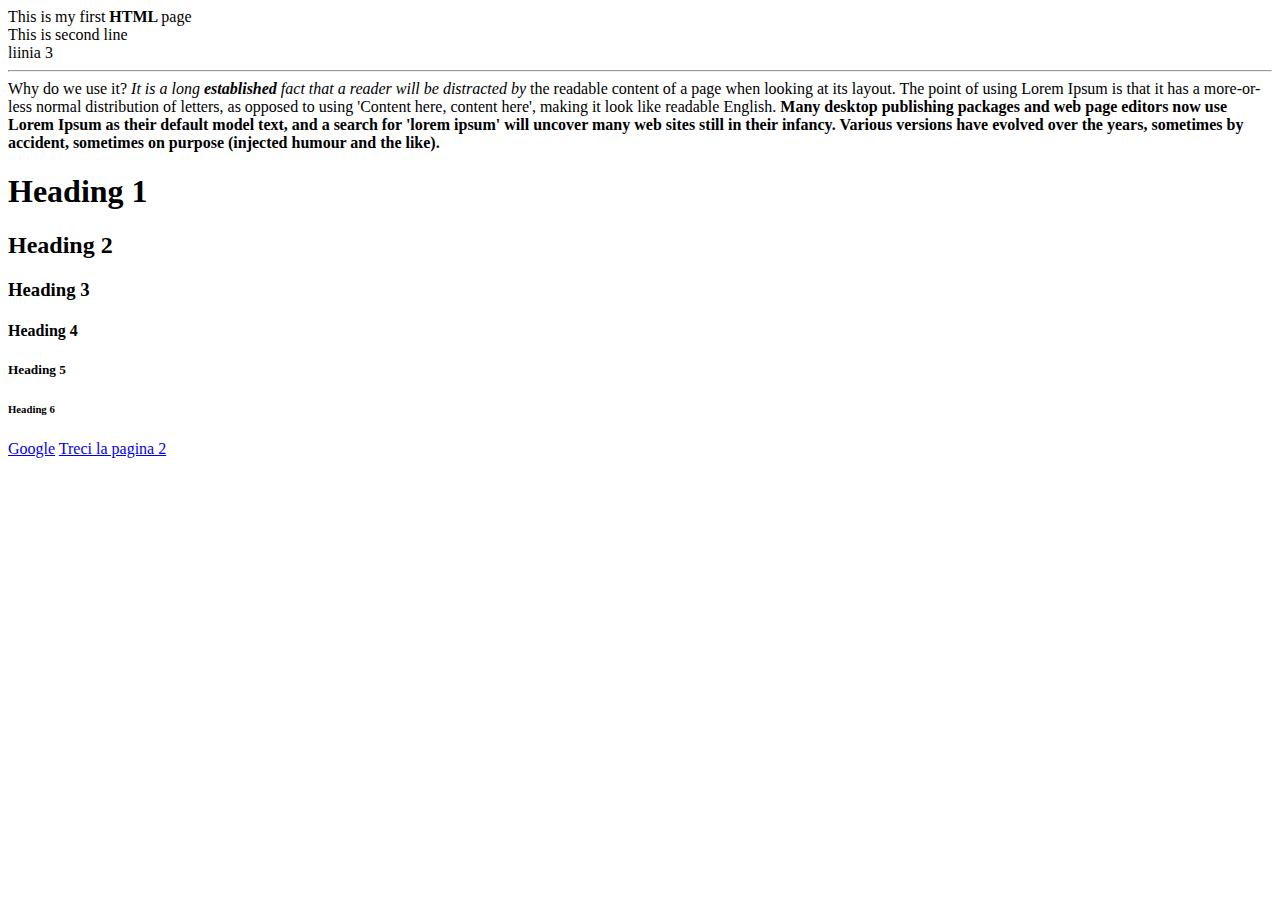
<file: mysite/index.html>
<!DOCTYPE html>
<html lang="en">
<head>
    <meta charset="UTF-8">
    <meta http-equiv="X-UA-Compatible" content="IE=edge">
    <meta name="viewport" content="width=device-width, initial-scale=1.0">
    <title>Document</title>
</head>
<body>
    This is my first <strong> HTML </strong> page<br>  This is second line
    <br>liinia 3
    <hr> Why do we use it?
    <em>It is a long <strong>established </strong> fact that a reader will be distracted by </em>
    the readable content of a page when looking at its layout. 
    The point of using Lorem Ipsum is that it has a more-or-less 
    normal distribution of letters, as opposed to using 
    'Content here, content here', making it look like readable English.
    <strong> Many desktop publishing packages and web page editors now use
      Lorem Ipsum as their default model text, and a search for
       'lorem ipsum' will uncover many web sites still in their infancy.
        Various versions have evolved over the years, sometimes by accident, 
        sometimes on purpose (injected humour and the like).</strong>
        <h1>Heading 1</h1>
        <h2>Heading 2</h2>
        <h3>Heading 3</h3>
        <h4>Heading 4</h4>
        <h5>Heading 5</h5>
        <h6>Heading 6</h6>
        <a  href="www.google.md"> Google</a>
        <a  href="pagina2.html"> Treci la pagina 2</a>  
</body>
</html>
</file>
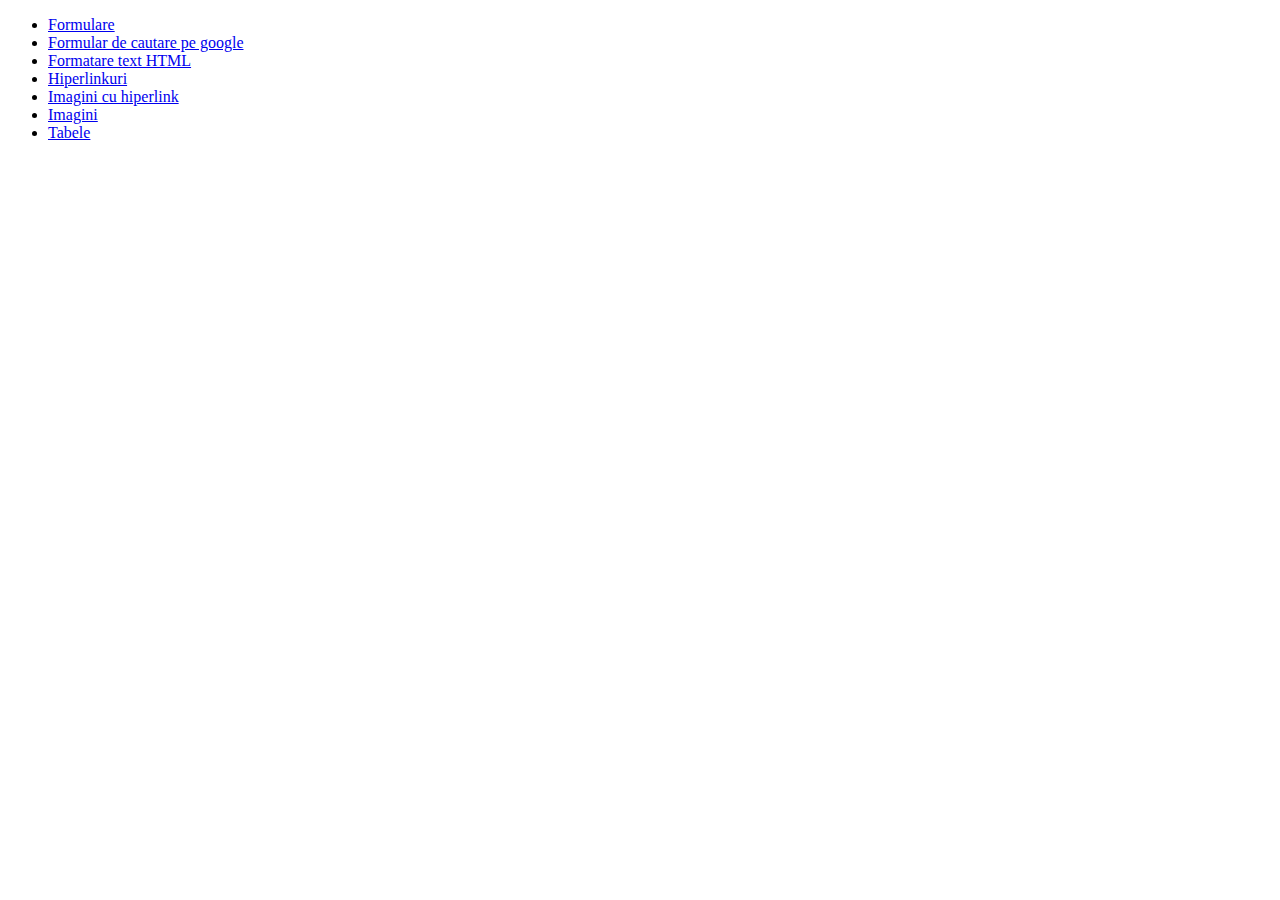
<file: Exemple/1.HTML/index.html>
<!DOCTYPE html>
<html lang="en">
<head>
    <meta charset="UTF-8">
    <meta http-equiv="X-UA-Compatible" content="IE=edge">
    <meta name="viewport" content="width=device-width, initial-scale=1.0">
    <title>Document</title>
</head>
<body>
    <ul>
<li><a href="formulare.html">Formulare</a></li>
<li><a href="formular de cautare google.html">Formular de cautare pe google</a></li>
<li><a href="formatare-text.html">Formatare text HTML</a></li>
<li><a href="hiperlinkuri.html">Hiperlinkuri</a></li>
<li><a href="imagini cu hiperlink.html">Imagini cu hiperlink</a></li>
<li><a href="imagini.html">Imagini</a></li>
<li><a href="tabele.html">Tabele</a></li>
</ul>
</body>
</html>
</file>
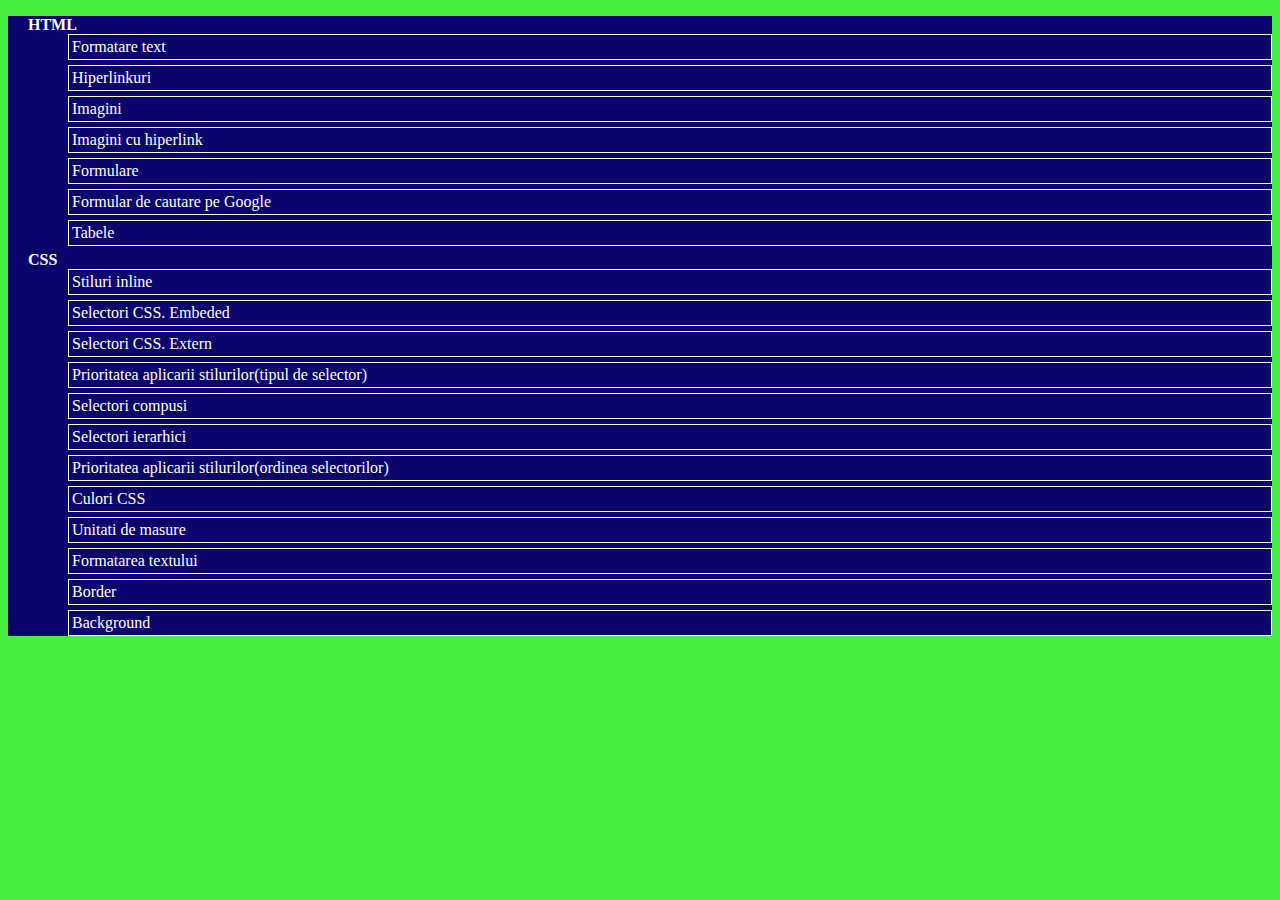
<file: Exemple/public/index.html>
<!DOCTYPE html>
<html lang="en">
<head>
    <meta charset="UTF-8">
    <meta http-equiv="X-UA-Compatible" content="IE=edge">
    <meta name="viewport" content="width=device-width, initial-scale=1.0">
    <title>Document</title>
    <link rel="stylesheet" href="style.css">
</head>
<body>
    <ul>
        <li>
            <span>HTML</span>
            <ul>
                <li><a href="1.HTML/formatare-text.html">Formatare text</a></li>
                <li><a href="1.HTML/hiperlinkuri.html">Hiperlinkuri</a></li>
                <li><a href="1.HTML/imagini.html">Imagini</a></li>
                <li><a href="1.HTML/imagini-cu-hiperlink.html">Imagini cu hiperlink</a></li>
                <li><a href="1.HTML/formulare.html">Formulare</a></li>
                <li><a href="1.HTML/formular-de-cautare-google.html">Formular de cautare pe Google</a></li>
                <li><a href="1.HTML/tabele.html">Tabele</a></li>
            </ul>
        </li>
        <li>
            <span>CSS</span>
            <ul>
                <li><a href="2.CSS\1. Stiluri inline/index.html">Stiluri inline</a></li>
                <li><a href="2.CSS\2. Selectori CSS. Embeded/index.html">Selectori CSS. Embeded</a></li>
                <li><a href="2.CSS\3. Selectori CSS. Extern/index.html">Selectori CSS. Extern</a></li>
                <li><a href="2.CSS\4. Prioritatea aplicarii stilurilor(tipul de selector)/index.html">Prioritatea aplicarii stilurilor(tipul de selector)</a></li>
                <li><a href="2.CSS\5. Selectori compusi/index.html">Selectori compusi</a></li>
                <li><a href="2.CSS\6. Selectori ierarhici/index.html">Selectori ierarhici</a></li>
                <li><a href="2.CSS\7. Prioritatea aplicarii stilurilor(ordinea selectorilor)/index.html">Prioritatea aplicarii stilurilor(ordinea selectorilor)</a></li>
                <li><a href="2.CSS\8. Culori CSS/index.html">Culori CSS</a></li>
                <li><a href="2.CSS\9. Unitati de masure/index.html">Unitati de masure</a></li>
                <li><a href="2.CSS\10. Formatarea textului/index.html">Formatarea textului</a></li>
                <li><a href="2.CSS\11. Border/index.html">Border</a></li>
                <li><a href="2.CSS\12. 12. Background/index.html">Background</a></li>
            </ul>
        </li>
    </ul>
</body>
</html>
</file>
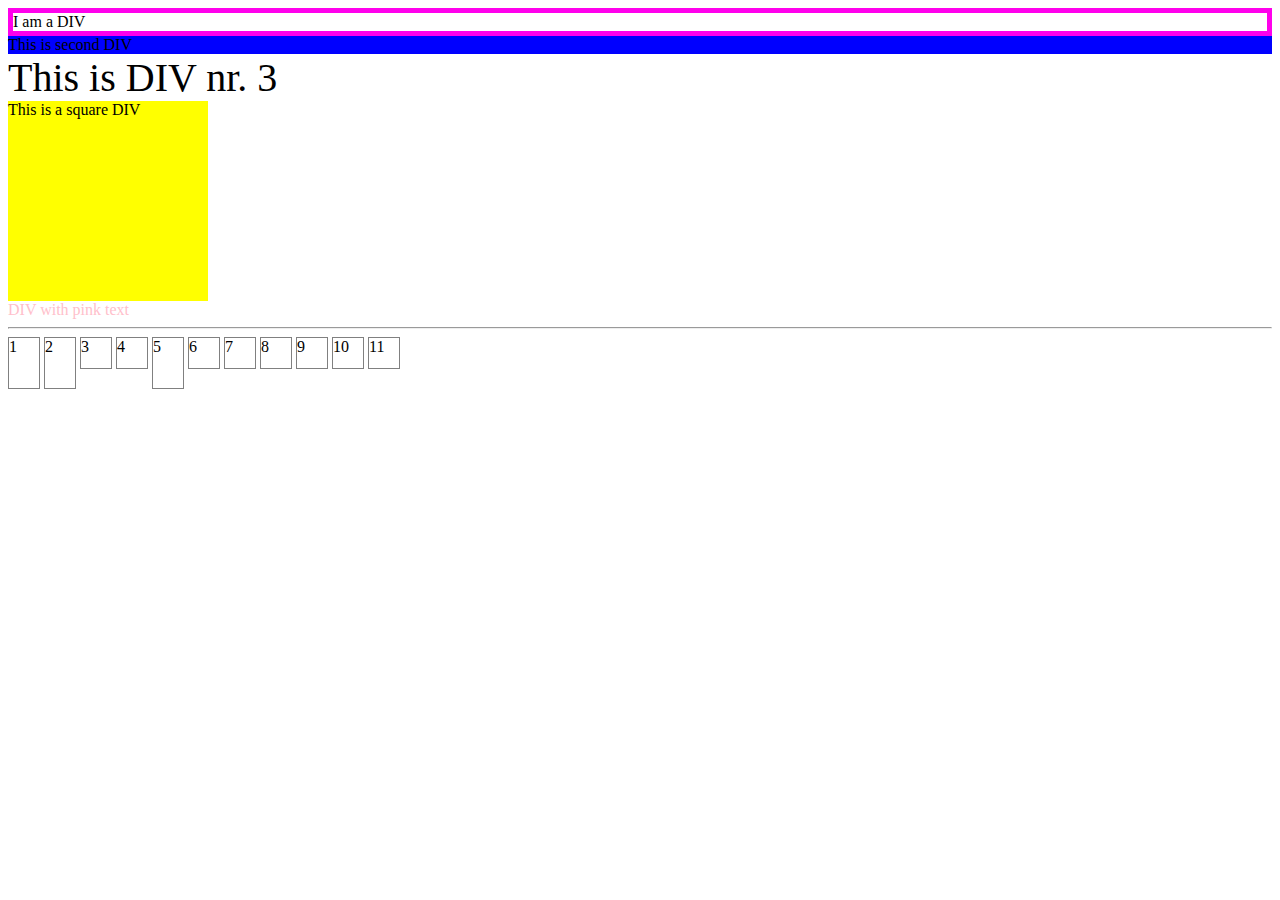
<file: Exemple/2.CSS/1. Stiluri inline/index.html>
<!DOCTYPE html>
<html lang="en">
<head>
    <meta charset="UTF-8">
    <meta http-equiv="X-UA-Compatible" content="IE=edge">
    <meta name="viewport" content="width=device-width, initial-scale=1.0">
    <title>Document</title>
</head>
<body>
    <div style="border: 5px solid #ff00ec;">I am a DIV</div>
    <div style="background: blue;">This is second DIV</div>
    <div style="font-size: 40px;">This is DIV nr. 3</div>
    <div style="background: yellow; width: 200px; height: 200px;">This is a square DIV</div>
    <div style="color: pink;">DIV with pink text</div>
    <hr>

    <div style="display: inline-block; width: 30px; height: 50px; border: 1px solid gray;">1</div>
    <div style="display: inline-block; width: 30px; height: 50px; border: 1px solid gray;">2</div>
    <div style="display: inline-block; width: 30px; height: 30px; border: 1px solid gray;">3</div>
    <div style="display: inline-block; width: 30px; height: 30px; border: 1px solid gray;">4</div>
    <div style="display: inline-block; width: 30px; height: 50px; border: 1px solid gray;">5</div>
    <div style="display: inline-block; width: 30px; height: 30px; border: 1px solid gray;">6</div>
    <div style="display: inline-block; width: 30px; height: 30px; border: 1px solid gray;">7</div>
    <div style="display: inline-block; width: 30px; height: 30px; border: 1px solid gray;">8</div>
    <div style="display: inline-block; width: 30px; height: 30px; border: 1px solid gray;">9</div>
    <div style="display: inline-block; width: 30px; height: 30px; border: 1px solid gray;">10</div>
    <div style="display: inline-block; width: 30px; height: 30px; border: 1px solid gray;">11</div>
</body>
</html>
</file>
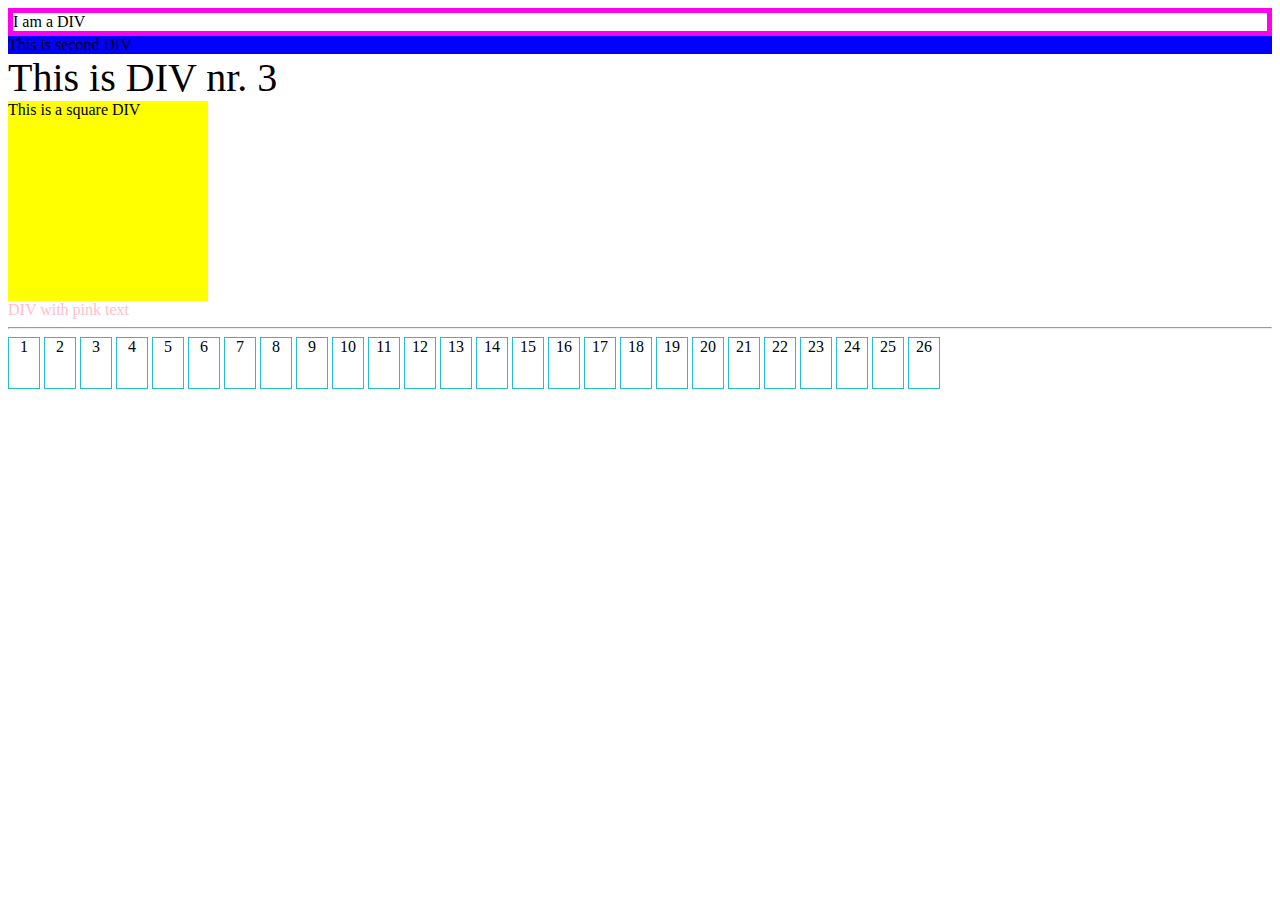
<file: Exemple/2.CSS/2. Selectori CSS. Embeded/index.html>
<!DOCTYPE html>
<html lang="en">
<head>
    <meta charset="UTF-8">
    <meta http-equiv="X-UA-Compatible" content="IE=edge">
    <meta name="viewport" content="width=device-width, initial-scale=1.0">
    <title>Document</title>
    <style type="text/css">
        .square{
            display: inline-block;
            width: 30px; 
            height: 50px; 
            border: 1px solid rgb(39, 189, 209);
            text-align: center;
        }
    </style>
</head>
<body>
    <div style="border: 5px solid #ff00ec;">I am a DIV</div>
    <div style="background: blue;">This is second DIV</div>
    <div style="font-size: 40px;">This is DIV nr. 3</div>
    <div style="background: yellow; width: 200px; height: 200px;">This is a square DIV</div>
    <div style="color: pink;">DIV with pink text</div>
    <hr>

    <div class="square">1</div>
    <div class="square">2</div>
    <div class="square">3</div>
    <div class="square">4</div>
    <div class="square">5</div>
    <div class="square">6</div>
    <div class="square">7</div>
    <div class="square">8</div>
    <div class="square">9</div>
    <div class="square">10</div>
    <div class="square">11</div>
    <div class="square">12</div>
    <div class="square">13</div>
    <div class="square">14</div>
    <div class="square">15</div>
    <div class="square">16</div>
    <div class="square">17</div>
    <div class="square">18</div>
    <div class="square">19</div>
    <div class="square">20</div>
    <div class="square">21</div>
    <div class="square">22</div>
    <div class="square">23</div>
    <div class="square">24</div>
    <div class="square">25</div>
    <div class="square">26</div>
</body>
</html>
</file>
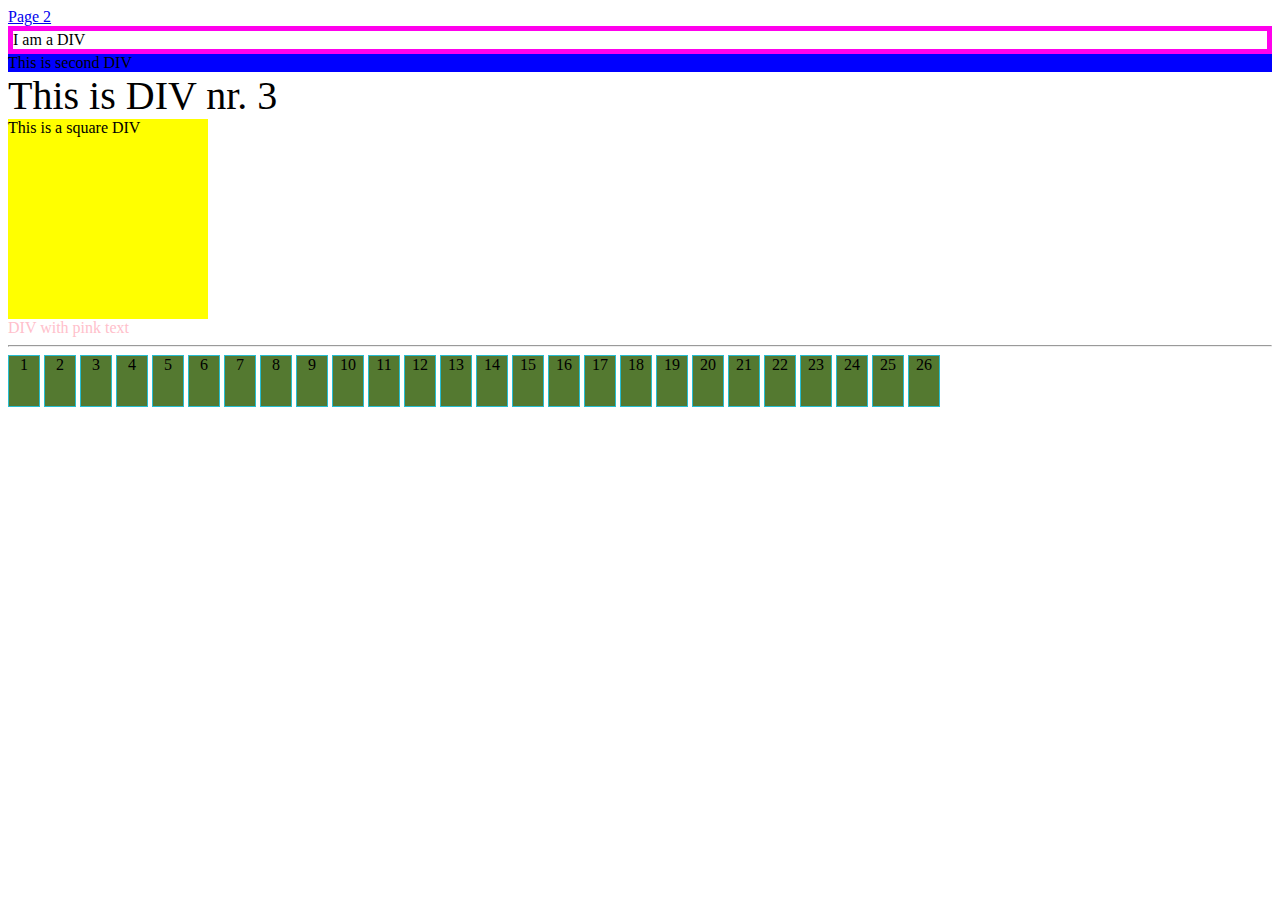
<file: Exemple/2.CSS/3. Selectori CSS. Extern/index.html>
<!DOCTYPE html>
<html lang="en">
<head>
    <meta charset="UTF-8">
    <meta http-equiv="X-UA-Compatible" content="IE=edge">
    <meta name="viewport" content="width=device-width, initial-scale=1.0">
    <title>Document</title>
    <link rel="stylesheet" href="style.css">
</head>
<body>
    <a href="page2.html">Page 2</a>
    <div style="border: 5px solid #ff00ec;">I am a DIV</div>
    <div style="background: blue;">This is second DIV</div>
    <div style="font-size: 40px;">This is DIV nr. 3</div>
    <div style="background: yellow; width: 200px; height: 200px;">This is a square DIV</div>
    <div style="color: pink;">DIV with pink text</div>
    <hr>

    <div class="square">1</div>
    <div class="square">2</div>
    <div class="square">3</div>
    <div class="square">4</div>
    <div class="square">5</div>
    <div class="square">6</div>
    <div class="square">7</div>
    <div class="square">8</div>
    <div class="square">9</div>
    <div class="square">10</div>
    <div class="square">11</div>
    <div class="square">12</div>
    <div class="square">13</div>
    <div class="square">14</div>
    <div class="square">15</div>
    <div class="square">16</div>
    <div class="square">17</div>
    <div class="square">18</div>
    <div class="square">19</div>
    <div class="square">20</div>
    <div class="square">21</div>
    <div class="square">22</div>
    <div class="square">23</div>
    <div class="square">24</div>
    <div class="square">25</div>
    <div class="square">26</div>
</body>
</html>
</file>
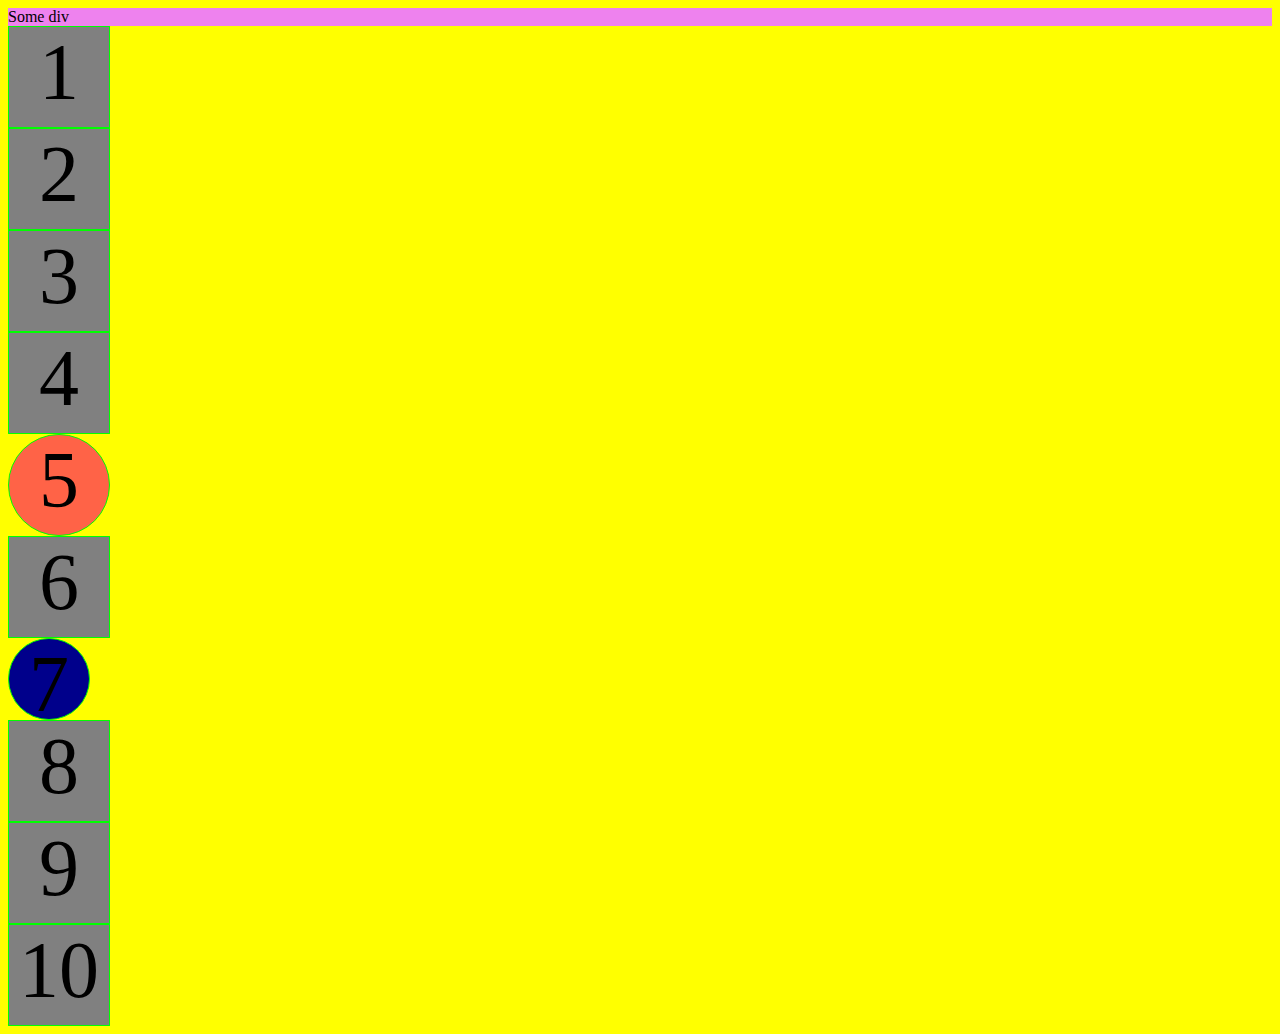
<file: Exemple/2.CSS/4. Prioritatea aplicarii stilurilor(tipul de selector)/index.html>
<!DOCTYPE html>
<html lang="en">
<head>
    <meta charset="UTF-8">
    <meta http-equiv="X-UA-Compatible" content="IE=edge">
    <meta name="viewport" content="width=device-width, initial-scale=1.0">
    <title>Document</title>
    <link rel="stylesheet" href="style.css">
</head>
<body>
    <div>Some div</div>
    <div class="square">1</div>
    <div class="square">2</div>
    <div class="square">3</div>
    <div class="square">4</div>
    <div class="square" id="cerc">5</div>
    <div class="square">6</div>
    <div class="square" id="cerculet" style="background: darkblue;">7</div>
    <div class="square">8</div>
    <div class="square">9</div>
    <div class="square">10</div>
    
</body>
</html>
</file>
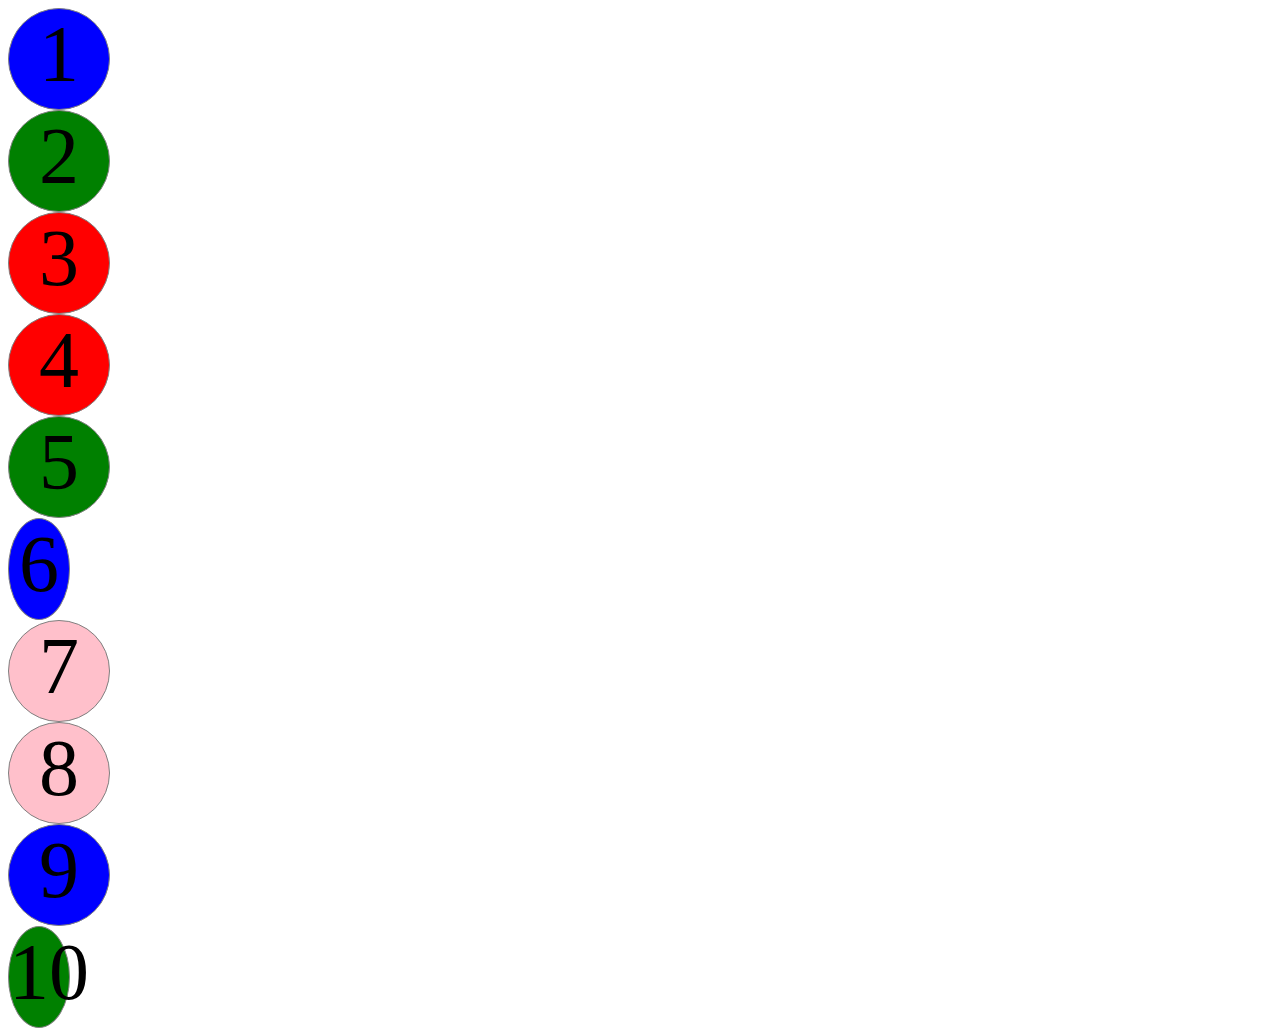
<file: Exemple/2.CSS/5. Selectori compusi/index.html>
<!DOCTYPE html>
<html lang="en">
<head>
    <meta charset="UTF-8">
    <meta http-equiv="X-UA-Compatible" content="IE=edge">
    <meta name="viewport" content="width=device-width, initial-scale=1.0">
    <title>Document</title>
    <link rel="stylesheet" href="style.css">
</head>
<body>
    <div class="blue ball">1</div>
    <div class="ball green">2</div>
    <div class="ball red">3</div>
    <div class="ball red">4</div>
    <div class="ball green">5</div>
    <div class="ball-ellipse blue">6</div>
    <div class="ball pink">7</div>
    <div class="ball pink">8</div>
    <div class="ball blue">9</div>
    <div class="ball-ellipse green">10</div>
    
</body>
</html>
</file>
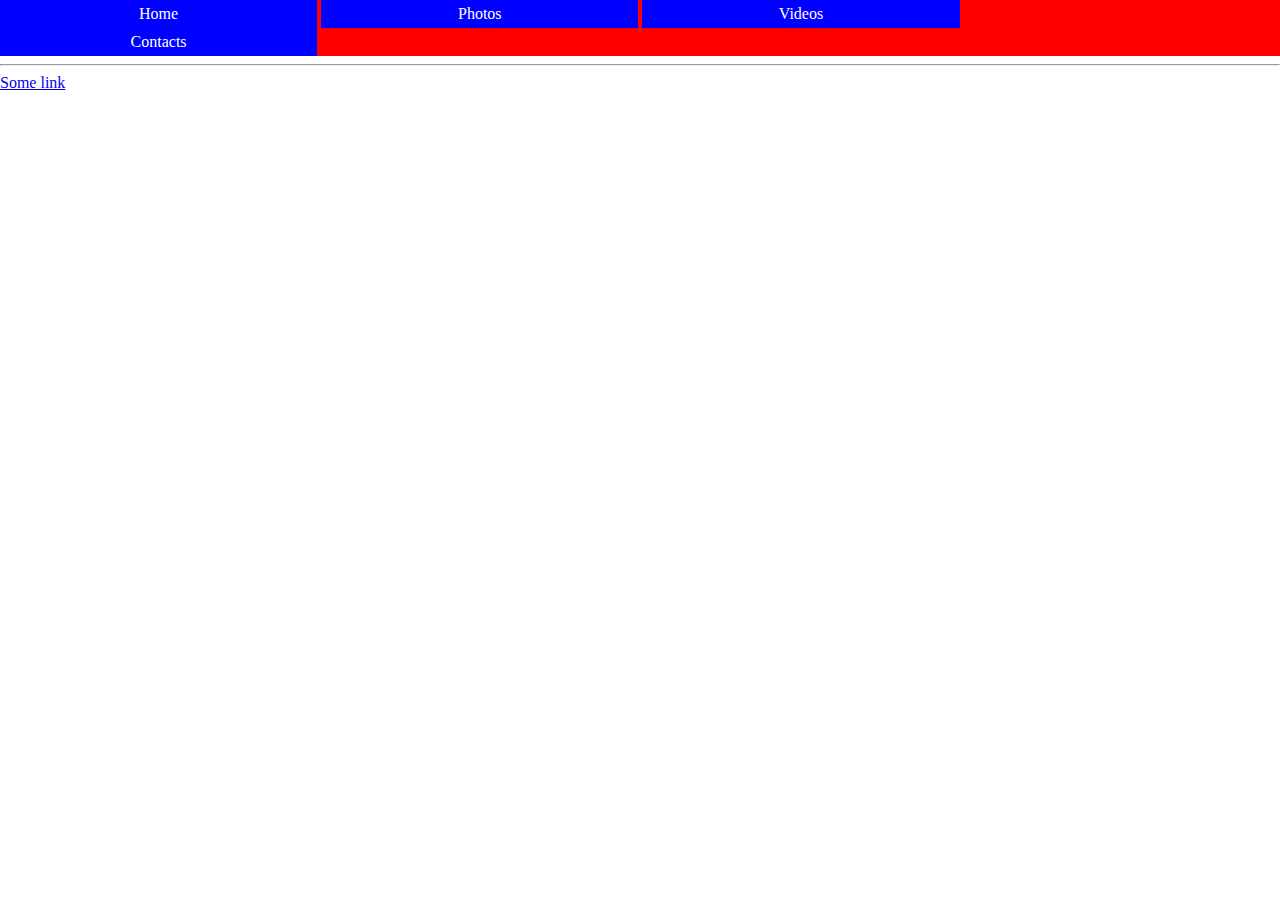
<file: Exemple/2.CSS/6. Selectori ierarhici/index.html>
<!DOCTYPE html>
<html lang="en">
<head>
    <meta charset="UTF-8">
    <meta http-equiv="X-UA-Compatible" content="IE=edge">
    <meta name="viewport" content="width=device-width, initial-scale=1.0">
    <title>Document</title>
    <link rel="stylesheet" href="style.css">
</head>
<body>
    <ul class="navigation">
        <li>
            <a href="#">Home</a>
        </li>
        <li>
            <a href="#">Photos</a>
        </li>
        <li>
            <a href="#">Videos</a>
        </li>
        <li>
            <a href="#">Contacts</a>
        </li>
    </ul>
    
    <hr>
    <a href="#">Some link</a>
</body>
</html>
</file>
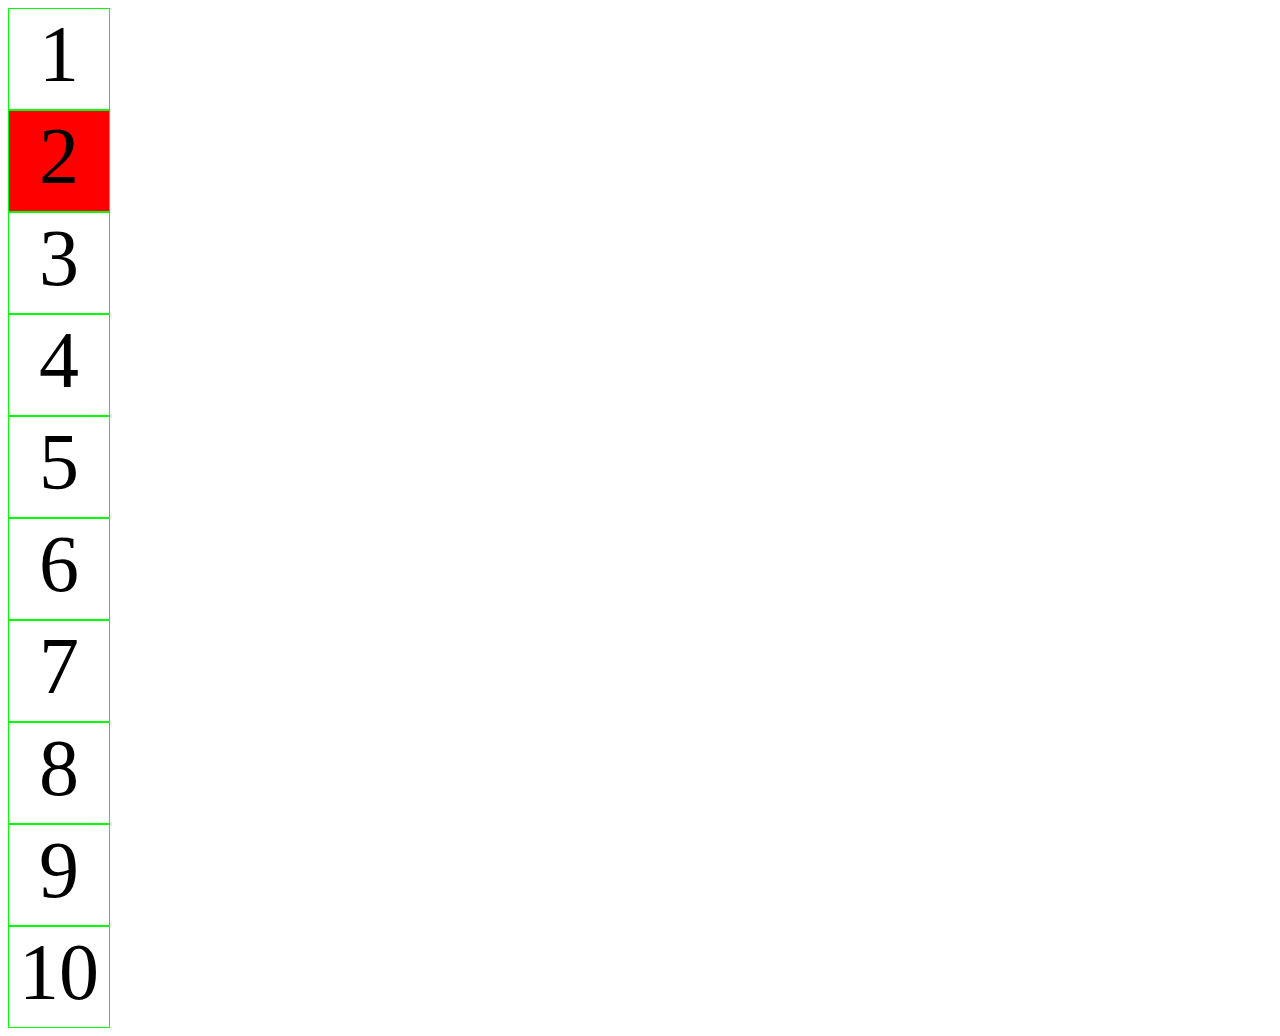
<file: Exemple/2.CSS/7. Prioritatea aplicarii stilurilor(ordinea selectorilor)/index.html>
<!DOCTYPE html>
<html lang="en">
<head>
    <meta charset="UTF-8">
    <meta http-equiv="X-UA-Compatible" content="IE=edge">
    <meta name="viewport" content="width=device-width, initial-scale=1.0">
    <title>Document</title>
    <style type="text/css">
        .red{
            background: yellow;
        }
    </style>
    <link rel="stylesheet" href="style.css">

    
</head>
<body>

    <div class="square">1</div>
    <div class="blue square red">2</div>
    <div class="square">3</div>
    <div class="square">4</div>
    <div class="square">5</div>
    <div class="square">6</div>
    <div class="square">7</div>
    <div class="square">8</div>
    <div class="square">9</div>
    <div class="square">10</div>
    
</body>
</html>
</file>
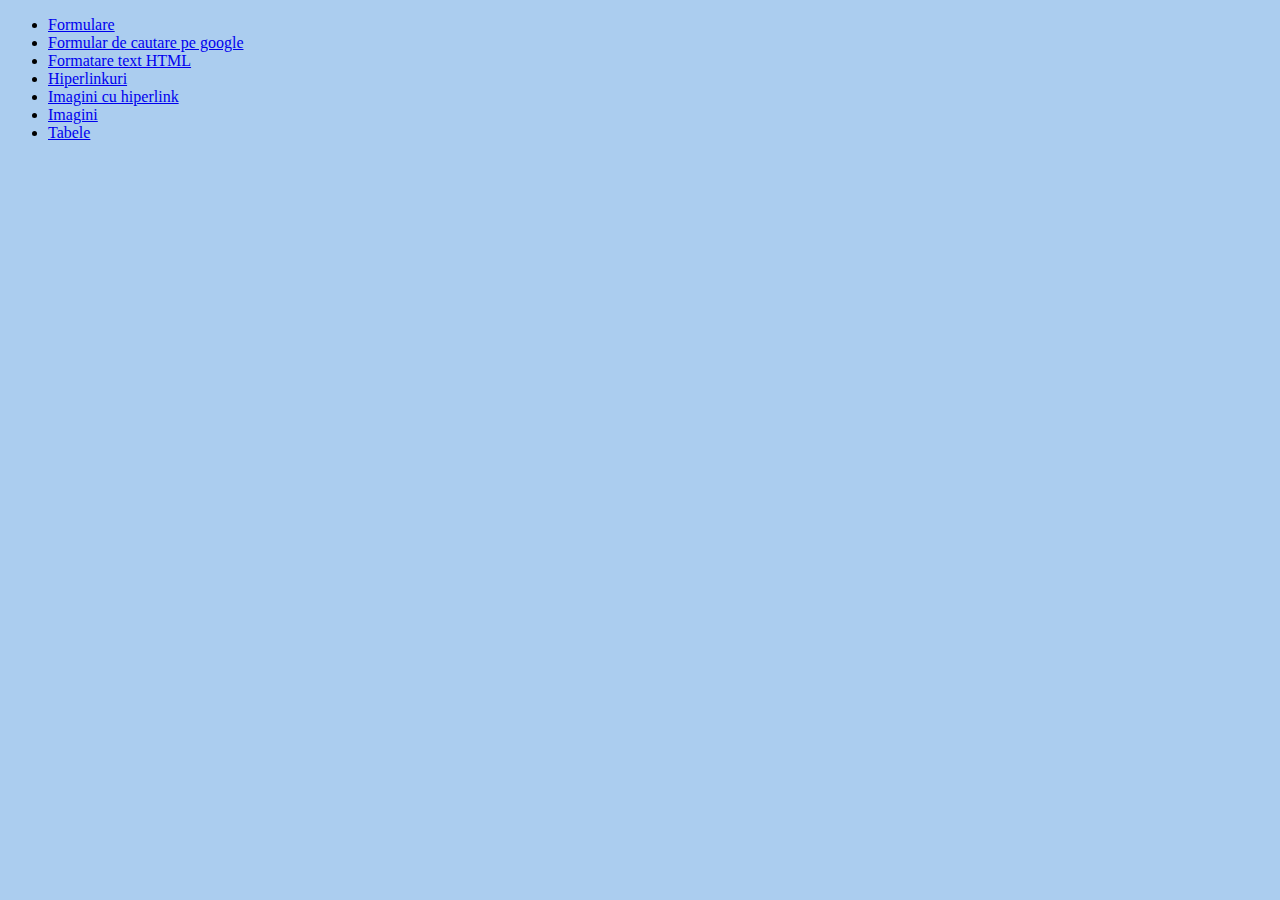
<file: Exemple/public/1.HTML/index.html>
<!DOCTYPE html>
<html lang="en">
<head>
    <meta charset="UTF-8">
    <meta http-equiv="X-UA-Compatible" content="IE=edge">
    <meta name="viewport" content="width=device-width, initial-scale=1.0">
    <title>Document</title>
</head>
<body bgcolor="#ABCDEF">
    <ul>
<li><a href="formulare.html">Formulare</a></li>
<li><a href="formular de cautare google.html">Formular de cautare pe google</a></li>
<li><a href="formatare-text.html">Formatare text HTML</a></li>
<li><a href="hiperlinkuri.html">Hiperlinkuri</a></li>
<li><a href="imagini cu hiperlink.html">Imagini cu hiperlink</a></li>
<li><a href="imagini.html">Imagini</a></li>
<li><a href="tabele.html">Tabele</a></li>
</ul>
</body>
</html>
</file>
<file: Exemple/public/style.css>
body {background: rgb(70, 238, 64);}
ul{
    background:  #0b046d ;
    list-style: none;
    padding: 0;
}

ul li{
    padding-left: 20px;
}

ul span{
    color: white ;
    font-weight: bold;
}


ul li ul{
    list-style: none;
  
}

ul li ul li{
    margin-bottom: 5px;
    padding: 3px;
    border: 1px solid #faf8f5;
    margin-left: 40px;
}

ul li ul li a{
    color: white;
        text-decoration: none;

}
</file>
<file: Exemple/2.CSS/3. Selectori CSS. Extern/style.css>
.square{
    display: inline-block;
    width: 30px; 
    height: 50px; 
    border: 1px solid rgb(39, 189, 209);
    text-align: center;
    background: rgb(84, 121, 48);
}
</file>
<file: Exemple/2.CSS/4. Prioritatea aplicarii stilurilor(tipul de selector)/style.css>
* {
    background: yellow;
}

div{
    background: violet;
}

.square{
    width: 100px;
    height: 100px;
    border: 1px solid #00FF00;
    background: gray;
    text-align: center;
    font-size: 80px;
}

#cerc{
    border-radius: 50%;
    background: tomato;
}

#cerculet{
    border-radius: 50%;
    width: 80px;
    height: 80px;
    background: tomato;
}
</file>
<file: Exemple/2.CSS/5. Selectori compusi/style.css>
.ball{
    width: 100px;
    height: 100px;
    border: 1px solid gray;
    border-radius: 50%;
    text-align: center;
    font-size: 80px;
}

.ball-ellipse{
    width: 60px;
    height: 100px;
    border: 1px solid gray;
    border-radius: 50%;
    text-align: center;
    font-size: 80px;
}

.blue{
    background: blue;
}

.red{
    background: red;
}

.green{
    background: green;
}

.pink{
    background: pink;
}
</file>
<file: Exemple/2.CSS/6. Selectori ierarhici/style.css>
body{
    margin: 0;
}

.navigation{
    background: red;
    margin: 0;
    padding: 0;
    width: 100%;
}

.navigation li{
    width: 24%;
    display: inline-block;
    background: blue;
    text-align: center;
    padding: 5px;
}

.navigation li a{
    color: white;
    text-decoration: none;
}
</file>
<file: Exemple/2.CSS/7. Prioritatea aplicarii stilurilor(ordinea selectorilor)/style.css>
.square{
    width: 100px;
    height: 100px;
    border: 1px solid #00FF00;
    text-align: center;
    font-size: 80px;
}

.blue{
    background: blue;
}

.red{
    background: red;
}
</file>
